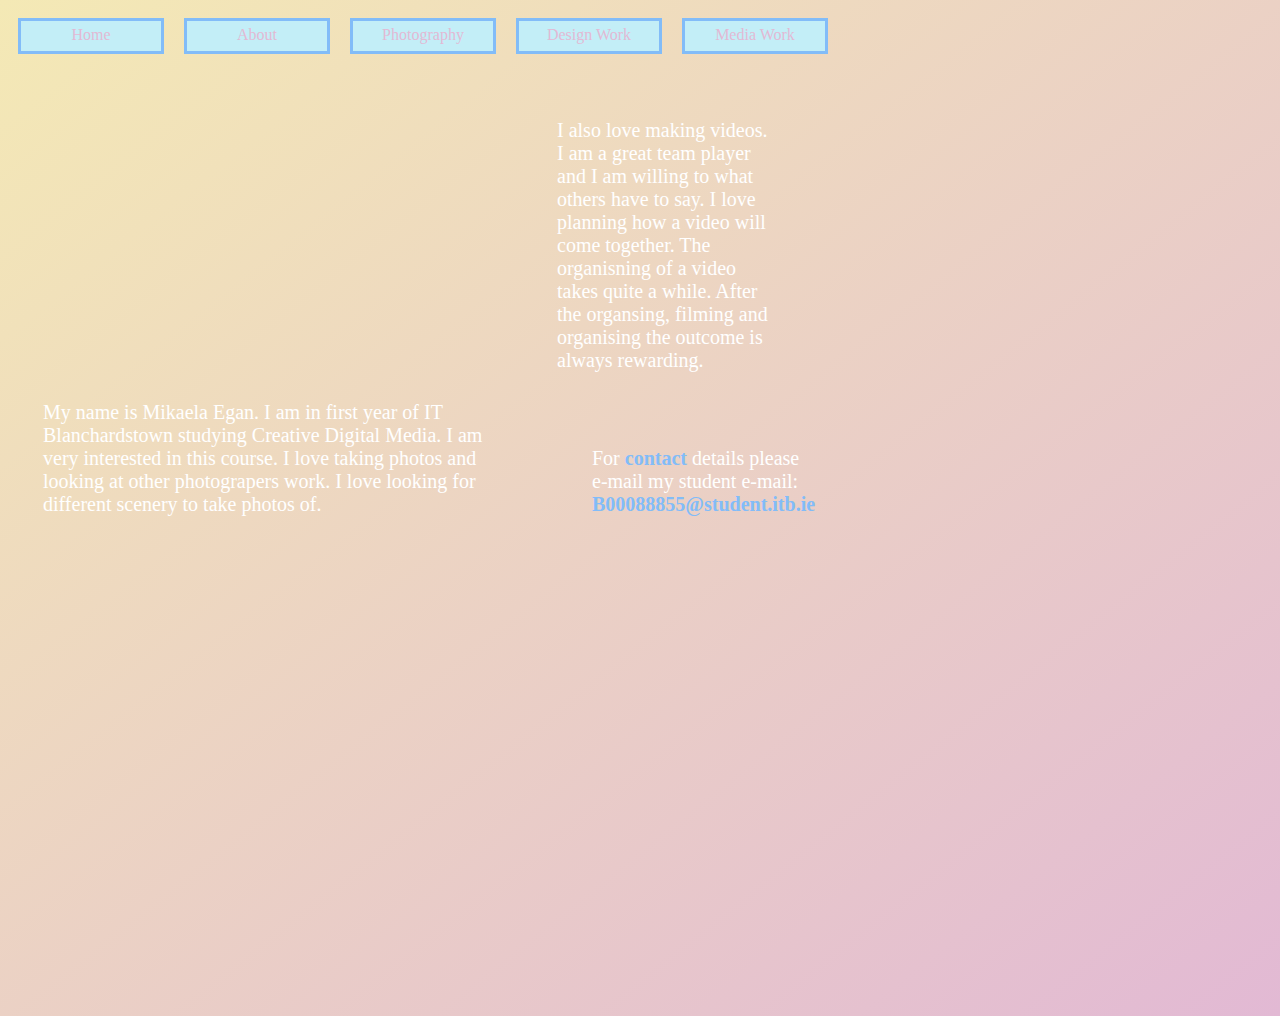
<file: about.html>
<!doctype html>
<html>
<head>
<meta charset="UTF-8">
<title>Mikaela Egan's Portfolio</title>

 <link href="css/assignment.css" rel="stylesheet" type="text/css">
</head>

<body ID="grad">

<div ID="navbar">
<ul>
	<li><a class="active" href="index.html">Home</a></li>
    <li><a class="active" href="about.html">About</a></li>
    <li><a class="active" href="photography.html">Photography</a></li>
    <li><a class="active" href="design.html">Design Work</a></li>
    <li><a class="active" href="media.html">Media Work</a></li>
</ul>
</div>

<div class="mainstory">
<p>
My name is Mikaela Egan. I am in first year of IT Blanchardstown
studying Creative Digital Media. I am very interested in this course. 
I love taking photos and looking at other photograpers work. I love 
looking for different scenery to take photos of.
</p>
</div>

<div class="substory">
<p> 
I also love making videos. I am a great team player and I am willing to what others have to say. 
I love planning how a video will come together. The organisning of a video takes quite a while. 
After the organsing, filming and organising the outcome is always rewarding.
</p>

<div class="contact">
<p> For <strong>contact</strong> details please e-mail my student e-mail:<br>
<strong>B00088855@student.itb.ie</strong>
</p>

</div>
</div>

</body>
</html>
</file>
<file: css/assignment.css>
@charset "UTF-8";
/* CSS Document */

ul{
	list-style-type: none;
	margin: 0;
	padding: 0;
	text-align: center
}

li{
	display: inline;
	width: 130px;
	height: 20px;
	background-color: #C3EEF7;
	float: left;
	text-decoration: none;
	padding: 5px;
	margin: 10px;
    border: 3px solid #82BCF8;
	
}

li a:hover{
	background-color:  #E2B9D4;
	color: white;
	width: 130px;
	height: 20px;
	padding: 8px;
	margin: 12px;
}

.active{
	color:  #E2B9D4;
	text-decoration: none;
}

li:last-child{
	background-color: #C3EEF7;
	bottom-border: 1px solid #93C6F0;
	
}


#navbar{
	text-align: center;
	float: left;
}



#grad {
  background: linear-gradient(to bottom right, #F4E9B5 , #E2B9D4); /* Standard syntax */
  height: 1000px;
 
  
}

.mainstory{
	display: inline-block;
	width: 440px;
	height: 200px;
	color: white;
	font-family: san-serif;
	left-margin: 8px;
	bottom-margin: 8px;
	right-margin: 8px;
	margin: 5px;
	font-size: 20px;
	vertical-align: left;
	padding: 30px;
}

.substory{
	display: inline-block;
	width: 220px;
	height: 420px;
	border: #82BCF8;
	font-family: san-serif;
	color: white;
	left-margin: 8px;
	bottom-margin: 8px;
	right-margin: 8px;
	margin: 5px;
	font-size: 20px;
	vertical-align: right;
	padding: 30px;
	
}

.contact{
	color: white;
	font-size: 20px;
	display:inline-block;
	width: 220px;
	height: 420px;
	border: #82BCF8;
	font-family: san-serif;
	left-margin: 8px;
	bottom-margin: 8px;
	right-margin: 8px;
	margin: 5px;
	vertical-align: center;
	padding: 30px;
}

strong{
	color: #82BCF8;
}

header{
	position: fixed;
}

footer{
	position: fixed;
	color: white;
}




img{
	border-radius: 40px;
	background: url(me.jpg);
	background-position: center;
	background-repeat: repeat;
	padding: 20px;
	width: 300px;
	height: 200px;

}

.corners{
	float: right;
	margin: 50px;
}
	

.box{
	text-align: center;
	color: white;
	font-size: 200px;
	float: right;
	
}

.photoimages{
	float: left;
	margin: 20px;
}

.photoimagesnewline{
	clear: left;
	float: right;
	margin: 20px;
}

.container{
	clear: both;
}


.intro{
	color: white;
	font-size: 22px;
	font-family: san-serif;
	left-margin: 8px;
	margin: 8px;
	
}

.boxes{
	width: 800px;
	margin: auto;
 }

.left{
	float: left;
	overflow: hidden;
	margin-top: 20px;
	border-radius: 20px;
	text-align: left;
	width: 300px;
	background-color: #E2B9D4;
	padding: 10px 10px;
 	
}

.right{
	text-align: left;
	width: 300px;
	float: right;
	margin-top: 120px;
	border-radius: 20px;
	background-color: #E2B9D4;
	overflow: hidden;
	padding: 10px 10px;
	border: #FF88EC;
}

.poster{
	clear: both;
}

.para{
	float:left;
	overflow: hidden;
	margin-top: 100px;
	border-radius: 20px;
	text-align: left;
	width: 300px;
	background-color: #82BCF8;
	padding: 20px 20px;
	border: #FF88EC;
}


.design{
	postion: center;
}
</file>
